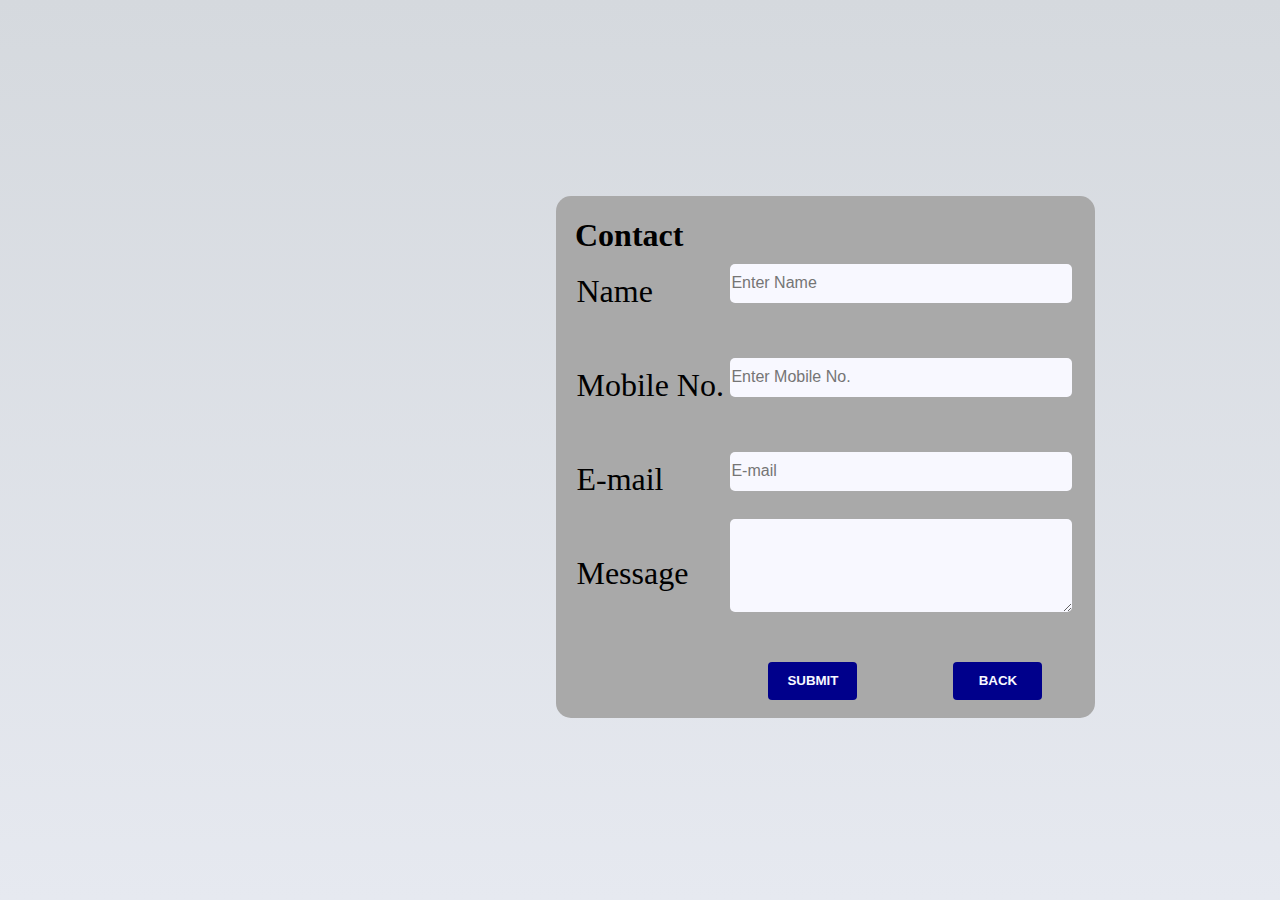
<file: contact.html>
<!DOCTYPE html>
<html lang="en">
<head>
    <meta charset="UTF-8">
    <meta http-equiv="X-UA-Compatible" content="IE=edge">
    <meta name="viewport" content="width=device-width, initial-scale=1.0">
    <title>Contact</title>
    <link rel="stylesheet" href="./contact.css">
</head>

<body>
    <!-- <script src="https://cdn.jsdelivr.net/npm/typed.js@2.0.12"></script> -->
    <div class="hero">
        <h1 class="cont">Contact</h1>
        <span></span>
        <form class="form" action="contact.php">

            <span class="ivr">Name</span><br>
            <input class="box" type="text" placeholder="Enter Name" name="name" required><br>

            <span class="ivr">Mobile No.</span><br>
            <input class="box" type="text" placeholder="Enter Mobile No." name="mobile" required><br>

            <span class="ivr">E-mail</span><br>
            <input class="box" type="text" placeholder="E-mail" name="address" required><br>

            <span class="ivr">Message</span><br>
            <textarea  class="box1" name="message" required></textarea><br>

            <button type="submit" class="btn">SUBMIT</button>
            <button type="button" class="back" onclick="closeForm()">BACK</button>

        </form>
    </div>
    
    
        <!-- <script>
            var typed = new Typed('.hum', {
            strings: ['I am a student and currently pursuing Bachelor of Technology in Computer Science and Information Technology.I am also working as an Accountant and Retail Cashier as my part time job. Till now I have learned and gained knowledge of Software Development, Website Designing and Dekstp Application. I have a good hand on Python, C++, Java, PHP as back-end and for designing Tkinter, Java and in database management MySQL.'],
            typeSpeed: 10,
            showCursor: true

});
        </script> -->

</body>
</html>
</file>
<file: contact.css>
html{
    scroll-behavior: smooth;
}
body{
    margin: 0;
    padding: 0;
    background: linear-gradient(to top, #e6e9f0 0%, #d5d9de 100%);
    background-repeat: no-repeat;
    background-attachment: fixed;
   
}
.hero{
    padding: 5rem 14rem;
    width: 91px;
    height: 362px;
    display: flex;
    align-items: center;
    justify-content: space-between;
    position: relative;
    top: 196px;
    left: 556px;
    background-color:darkgrey;
    border-radius: 15px;
}
.hero span, p{
    font-family: 'Dubai';
    font-size: 2rem;
    position: relative;
    top: 66px;
    left: -72px;
}
.hero p{
    margin-top: -1.5rem;
}
.hero b{
    filter: drop-shadow(2px 2px 18px black);
    color: #2c2c2c;
}
.hero.na{
    position: relative;
    left: 10px;
    top: 10px;

}
.form {
    position: relative;
    top: -27px;
    left: -273px;
    height: 447px;
    width: 1073px;
}
/* .head{
    position: relative;
    top: 10px;
    left: 20px;
    font-size: 37px;
    font-family: 'oxanium' ;
} */
.ivr{
    font-size: 6pt;
    font-family: 'docs-Roboto', Helvetica, Arial, sans-serif;
    letter-spacing: 0;
    padding: 33px;
}
.box{
    position: relative;
    top: 20px;
    left: 115px;
    background-color: ghostwhite;
    border: none;
    display: block;
    font: 400 16px Roboto,RobotoDraft,Helvetica,Arial,sans-serif;
    height: 37px;
    line-height: 24px;
    margin: 0;
    min-width: 0%;
    outline: none;
    padding: 1px;
    z-index: 0;
    width: 340px;
    border-radius: 5px;
    

}
.box1{
    position: relative;
    top: -7px;
    left: 115px;
    background-color: ghostwhite;
    border: none;
    display: block;
    font: 400 16px Roboto,RobotoDraft,Helvetica,Arial,sans-serif;
    height: 91px;
    line-height: 24px;
    margin: 0;
    min-width: 0%;
    outline: none;
    padding: 1px;
    z-index: 0;
    width: 340px;
    border-radius: 5px;
}
::placeholder{
    font-family: 'docs-Roboto', Helvetica, Arial, sans-serif;

}
.btn{
    position: relative;
    top: 25px;
    left: 153px;
    height: 38px;
    width: 89px;
    background-color: darkblue;
    border: 0px;
    border-radius: 4px;
    font-family: sans-serif;
    color: ghostwhite;
    font-weight: bold;
}
.back{
    position: relative;
    top: 25px;
    left: 245px;


    height: 38px;
    width: 89px;
    background-color: darkblue;
    border: 0px;
    border-radius: 4px;
    font-family: sans-serif;
    color: ghostwhite;
    font-weight: bold;


}
.cont{
    position: relative;
    top: -222px;
    left: -205px;
}
</file>
